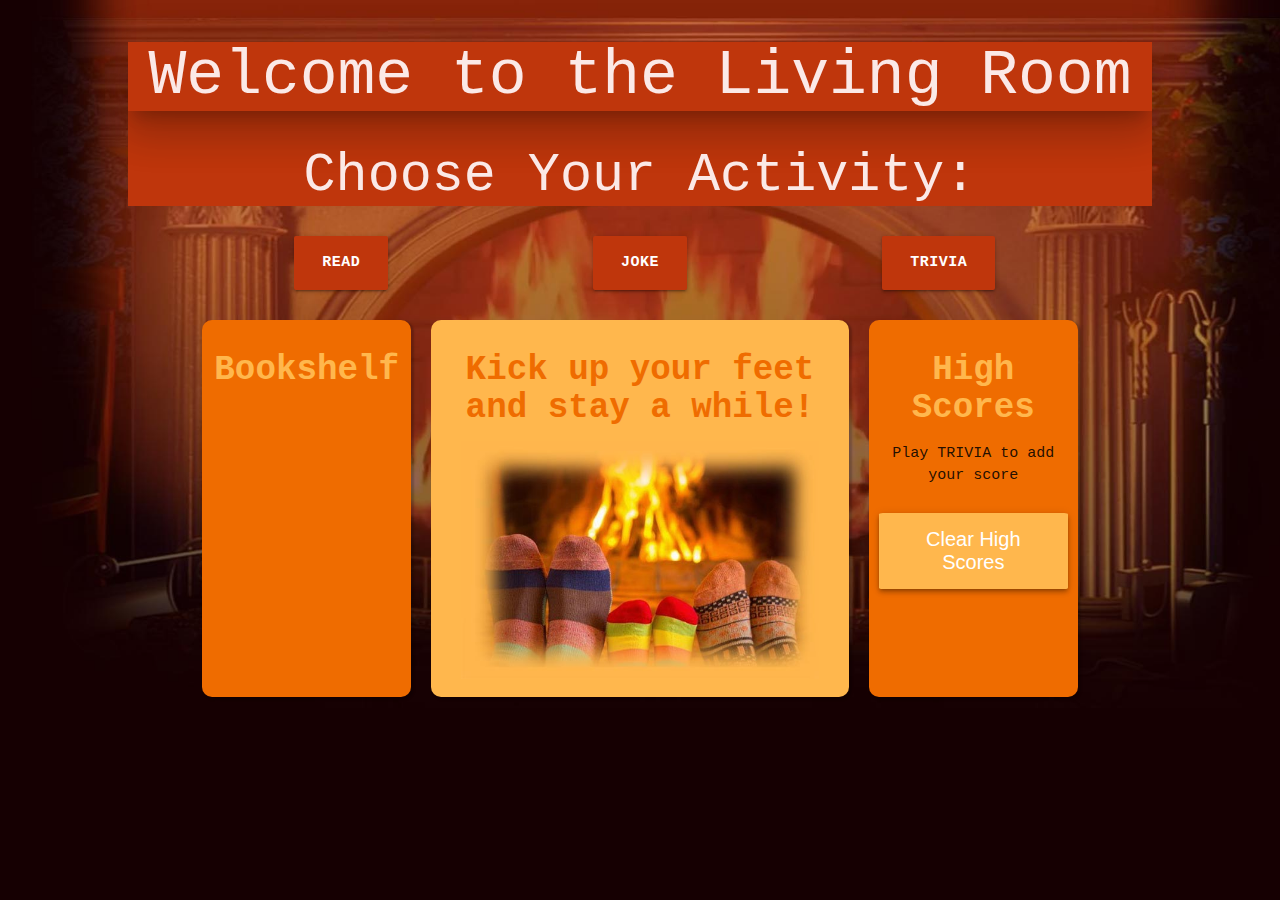
<file: index.html>
<!DOCTYPE html>
<html lang="en">

<head>
    <!-- Compiled and minified CSS -->
    <link rel="stylesheet" href="https://cdnjs.cloudflare.com/ajax/libs/materialize/1.0.0/css/materialize.min.css">
    <link rel="stylesheet" href="./assets/css/style.css">

    <meta charset="UTF-8">
    <meta name="viewport" content="width=device-width, initial-scale=1.0">
    <title>Living Room</title>
</head>

<body class="deep-orange darken-4">
    <header class="welcome-banner">
        <h1 class="z-depth-5">
            Welcome to the Living Room
        </h1>
        <h2>
            Choose Your Activity:
        </h2>
    </header>
    <div class="container">
        <div class="row" id="buttons">
            <div class="col s4">
                <a class="hoverable waves-effect waves-light btn-large deep-orange darken-4 scale-transition"
                    id="read-button">Read</a>
            </div>
            <div class="col s4">
                <a class="hoverable waves-effect waves-light btn-large deep-orange darken-4 scale-transition"
                    id="joke-button">Joke</a>
            </div>
            <div class="col s4">
                <a class="hoverable waves-effect waves-light btn-large deep-orange darken-4 scale-transition"
                    id="trivia-button">Trivia</a>
            </div>
        </div>

        <!--Begin Content Row-->
        <div class="row" id="content-row">
            <div class="col s3 orange darken-3 storage-div" id="bookshelf">
                <h4>Bookshelf</h4>

            </div>

            <!-- Begin Content Container-->
            <div class="col s6 orange lighten-2 triva-content" id="content-cell">
                <h4 class="middleH4">Kick up your feet and stay a while!</h4>
                <img src="assets/images/couch.jpg" class="couch" alt="Family gathered in front of fireplace" />
            </div>
            <!-- End Content Container -->

            <!-- Begin High Scores Container -->
            <div class="col s3 orange darken-3 storage-div" id="high-scores">
                <h4 id="scoresHeading">High Scores</h4>
                <p>Play TRIVIA to add your score</p>
                <div id="scoreDisplay">
                </div>
                <button id="clearScores"
                    class="hoverable clearscores orange lighten-2 hoverable waves-effect waves-light z-depth-2"
                    hidden>Clear
                    High Scores</button>
            </div>
            <!-- End High Scores Container -->

            <!-- Modal Content -->
            <div id="modal1" class="modal">
                <div class="modal-content">
                    <h5></h5>
                    <div id="modalBtnDiv">
                        <button id="read"
                            class="orange darken-4 z-depth-2 waves-effect waves-light hoverable">Read</button>
                        <button id="remove"
                            class="orange darken-4 z-depth-2 waves-effect waves-light hoverable">Remove</button>
                        <button id="close"
                            class="orange darken-4 z-depth-2 waves-effect waves-light hoverable modal-close">Close</button>
                    </div>
                </div>
            </div>
            <!-- End Modal Content -->

        </div>
        <!--End Content Row-->
    </div>
    <!--End Container -->
    <script src="https://code.jquery.com/jquery-3.5.1.slim.min.js"
        integrity="sha384-DfXdz2htPH0lsSSs5nCTpuj/zy4C+OGpamoFVy38MVBnE+IbbVYUew+OrCXaRkfj"
        crossorigin="anonymous"></script>
    <script src="https://cdnjs.cloudflare.com/ajax/libs/materialize/1.0.0/js/materialize.min.js"></script>
    <script src="./assets/js/book.js"></script>
    <script src="./assets/js/jokes.js"></script>
    <script src="./assets/js/trivia.js"></script>
</body>

</html>
</file>
<file: assets/css/style.css>
body {
    font-family: 'Courier New', Courier, monospace;
    background-image: url("../images/fireplace3.jpg");
    background-size: cover;

}

/* header styles */
.welcome-banner {
    color: #fbe9e7;
    background-color: #bf360c;
    width: 80%;
    margin-right: auto;
    margin-left: auto;
    margin-top: 30px;
    margin-bottom: 30px;
    text-align: center;
}
/* end header styles */

/* main parent grid styles */
main {
    
    width: 100%;
    min-height: 700px;
    background-size: cover;
    display: flex;
}
.container {
    margin-right: auto;
    margin-left: auto;
    text-align: center;
}
/* end main parent grid styles */

/* activity buttons */ 
a {
    font-weight: bold;
}

#content-row .col {
    border-radius: 10px;
    margin: 10px;
    padding: 10px;
    box-shadow: 2px 2px 2px 1px rgba(0, 0, 0, 0.2);
}

#content-row {
    display: flex;
}

.storage-div li {
    border-bottom: solid 1px #ffccbc;

}

/*Bookshelf Styles */
.collection .collection-item {
    border-bottom: 1px solid #ffe082 !important;
}

.collection a.collection-item:not(.active):hover {
    background-color: #ffe082;
}

/*End Bookshelf styles */

div#content-cell {
    min-height: 0;
    overflow: hidden;

}
img.couch {
    width: 90%;
}

h1 {
    font-weight: 500;
}

h2 {

    font-weight: 400;
}

h4 {
    color: #ffb74d;
    font-weight: 600;
}

h5 {
    font-weight: 600;
    color:#ef6c00;
}

.middleH4 {
    color: #ef6c00;
}


/* Book Styles */
#bookBtnDiv {
    display: flex;
    justify-content: space-evenly;
}

#bookBtnDiv button, #modalBtnDiv button{
    margin: 10px 0px;
    width: 130px;
    padding: 15px;
    font-size: 20px;
    background-color: #9a3918;
    color:white;
    border-radius: 2%;
    border: none;
}

.modal-content {
    background-color:#f9aa4e;
    border: solid #9a3918  2px;
    
}
/* End Book Styles */

/*Trivia Styles */
.storage-div {
    height: auto;
}
#question {
    text-align: left;
    font-weight: bold;
}

.quiz p {
    font-size: 20px;
    font-weight: 600;
    color:#000;
}

p .answer-status {
    color: #812d12;
    font-weight: normal;
    font-style: italic;
}

.quiz h6 {
    color: #812d12;
    font-weight: 600;
    font-size: 18px;
}

#score h4 { 
    color:#812d12;
    font-weight: 200;
}

.high-scores {
        display: flex; 
        justify-content: center; 
        height: auto;   
}

.clearscores {
    color:white;
    margin-top: 10px;
    padding: 15px;
    font-size: 20px;
    border-radius: 2%;
    border: none;
    align-self: flex-end;
    flex: 1;
}

.trivia-button {
    margin-top: 10px;
    margin-left: 5px;
    margin-right: 5px;
    padding: 15px;
    font-size: 20px;
    background-color: #9a3918;
    color:white;
    border-radius: 2%;
    border: none;
}

.quiz-buttons {
    display: flex;
    justify-content: center;
    flex-wrap: wrap;
}

.initialsform {
    margin-top: 20px;
    display: flex;
    justify-content: center; 
    display: none;
} 

p .initials {
    font-size: 10px;
    color: #000;
    font-style: italic;
}

  input:not([type]), input[type=text]:not(.browser-default), input[type=password]:not(.browser-default), input[type=email]:not(.browser-default), input[type=url]:not(.browser-default), input[type=time]:not(.browser-default), input[type=date]:not(.browser-default), input[type=datetime]:not(.browser-default), input[type=datetime-local]:not(.browser-default), input[type=tel]:not(.browser-default), input[type=number]:not(.browser-default), input[type=search]:not(.browser-default), textarea.materialize-textarea {
    background-color: white !important;
    border: 0 !important;
    border-bottom: 0 !important;
    box-shadow: inset 1px 2px 4px rgba(0, 0, 0, 0.01), 0px 0px 8px rgba(0, 0, 0, 0.2);
    border-radius: 2%;
    outline: 2px solid orange !important;
    height: 2rem !important;
    width: 150px !important;
    padding: 2px ;
    text-align:center;
}

::placeholder {
    color: #666;
  }

/* end trivia styles */

/* joke styles */
section{
    width: 100%;
    padding: 50px 0;
    display: flex;
    align-items: center;
    justify-content: center; 
}

.jokeContainer{
    width: 90%;
    max-width: 400px;
    margin: 0 auto;
    background-color:#f9aa4e;
    padding: 10px;
    align-self: flex-start;
    flex-direction: column;
    border: solid #9a3918  2px;
    border-radius: 2%;
    box-shadow: 2px 2px 2px 1px rgba(0, 0, 0, 0.2);
}
.jokeContainer p{
    font-size: 20px;
    line-height: 25px;
    min-height: 80px;
    text-align: justify;
    font-weight: 600;
    color:#812d12;
}

#joke-button-container {
    display: flex;
    justify-content: space-around;
}

.jokeButton{
    margin-top: 10px;
    width: 130px;
    padding: 15px;
    font-size: 20px;
    background-color: #9a3918;
    color:white;
    float: left;
    border-radius: 2%;
    border: none;
}

.closeJokeButton{
    margin-top: 10px;
    width: 130px;
    padding: 15px;
    font-size: 20px;
    background-color:#9a3918;
    color:white;
    float: right;
    border-radius: 2%;
    border: none;
}
/* end joke styles */

/* MEDIA QUERY FOR SMALLER DESKTOP SCREENS AND SMALLER */

/* MEDIA QUERY FOR TABLETS AND SMALLER */
@media screen and (max-width: 1060px) {
    .storage-div h4 {
        font-size: 25px;
    }
}

/* MEDIA QUERY FOR MOBILE PHONES AND SMALLER */
@media screen and (max-width: 700px) {
    .welcome-banner h1 {
        font-size: 30px;
    }
    .welcome-banner h2 {
        font-size: 25px;
    }
    .storage-div {
        display: none;
    }
    #content-cell {
        width: 100%;
    }
}
</file>
